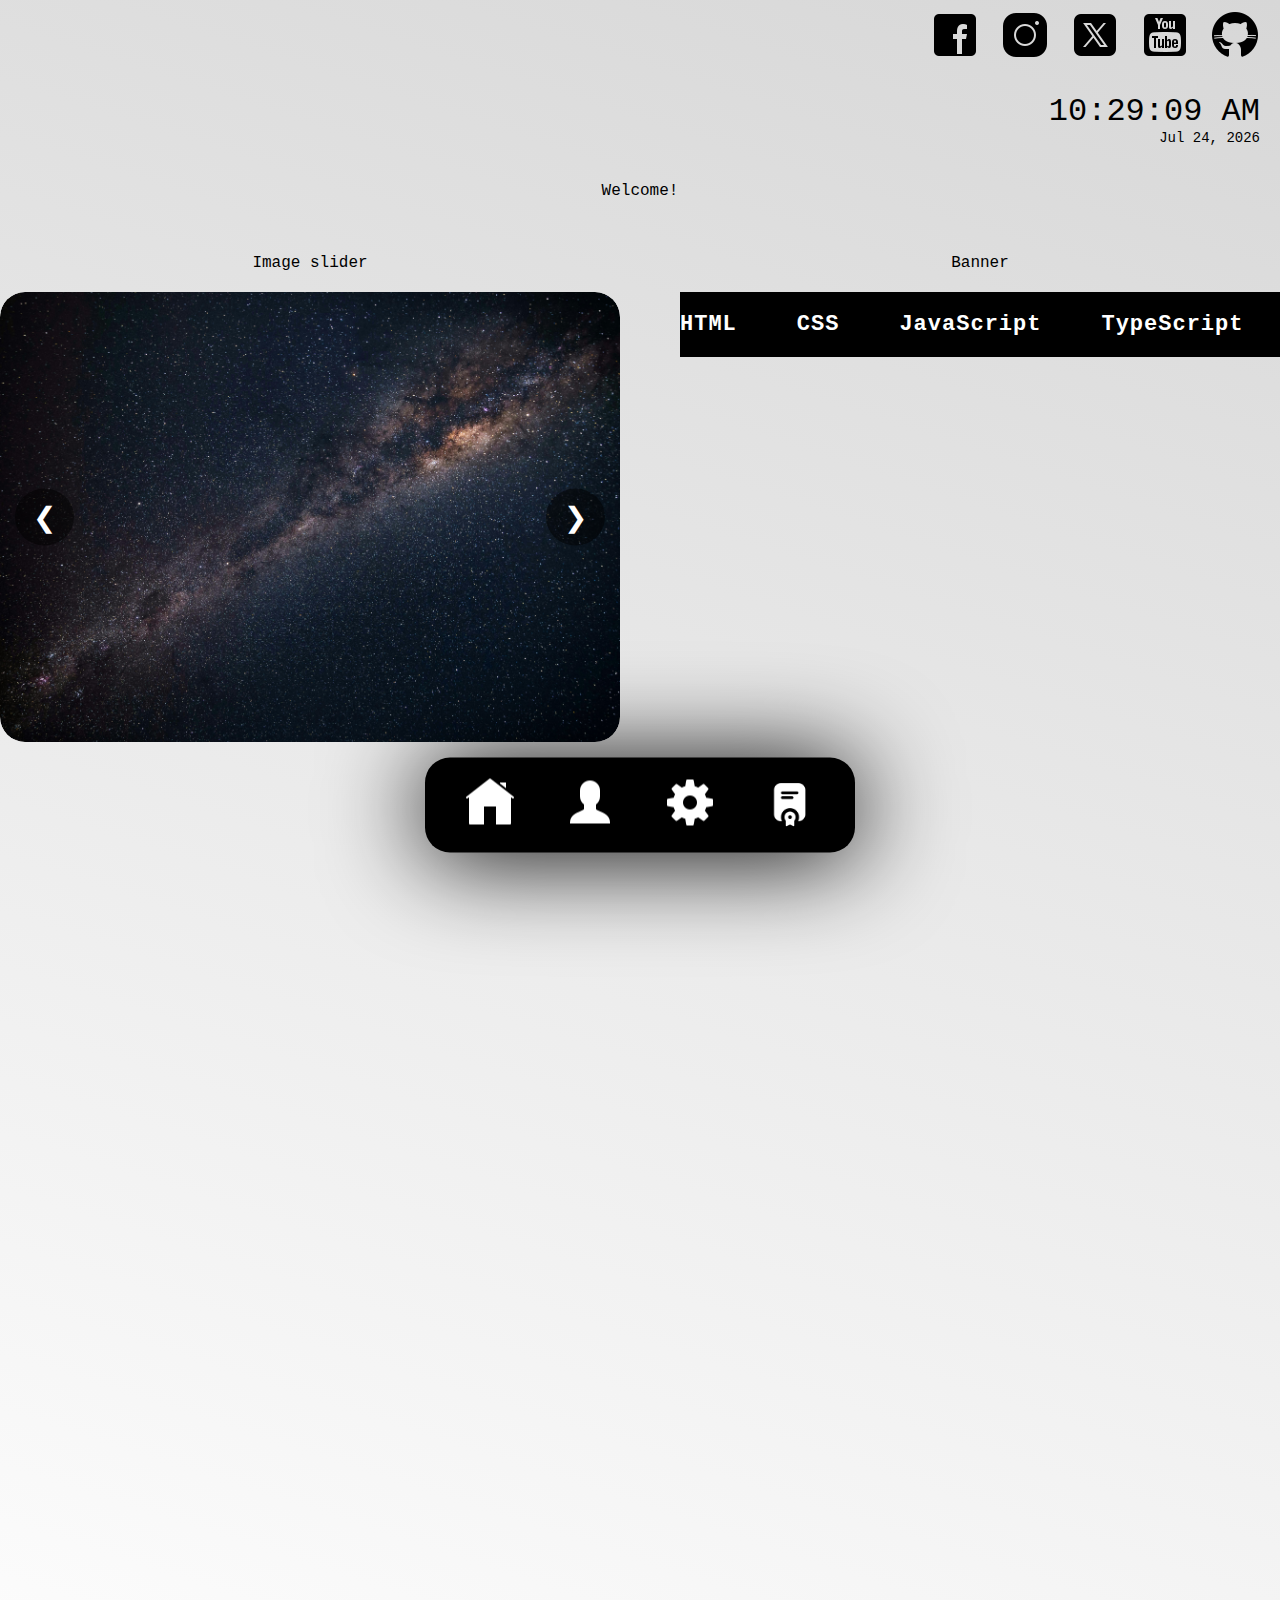
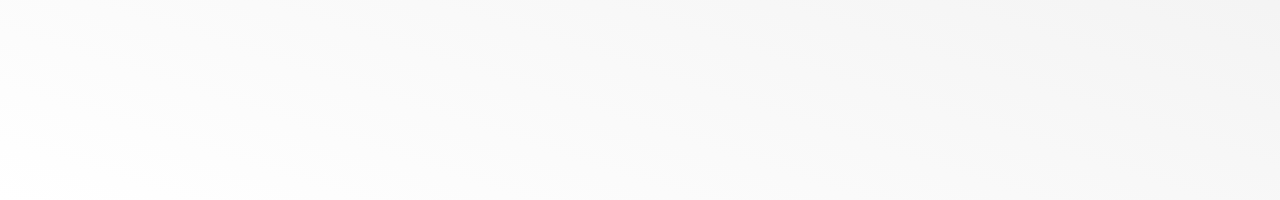
<file: index.html>
<!DOCTYPE html>
<html lang="en">
<head>
    <meta charset="UTF-8">
    <title>Portfolio</title>
    <link rel="stylesheet" href="./style.css">
    <script defer src="script.js"></script>
    <script defer src="clock.js"></script>
</head>
<body>
<div id="parent">
    <div id="socials"></div>
    <div id="logo"></div>
    <div id="home"></div>

    <div class="clock">
        <div class="time">
            <span class="hour">00</span>:<span class="minute">00</span>:<span class="second">00</span>
            <span class="period"></span>
        </div>
        <div class="date">
            <span class="month">Jan</span> <span class="today">10</span>, <span class="year">2025</span>
        </div>
    </div>

    <br>
    <br>

    <div id="welcome"></div>

    <br>
    <br>

    <div id="components">
        <div id="customComponents"></div>

        <div id="col1">
            <!-- Image Slider Column -->
            <div id="slider-column">
                <br>
                <div class="slider-title">Image slider</div>
                <div id="slider">
                    <img id="slide" src="assets/galaxy.jpeg" alt="Galaxy">
                    <button class="arrow left">❮</button>
                    <button class="arrow right">❯</button>
                </div>
            </div>

            <!-- Banner Column -->
            <div id="banner-column">
                <br>
                <div class="banner-title">Banner</div>
                <div class="tech-banner">
                    <div class="tech-track">
                        <span>HTML</span>
                        <span>CSS</span>
                        <span>JavaScript</span>
                        <span>TypeScript</span>
                        <span>Python</span>
                        <span>Java</span>
                        <span>C++</span>
                        <span>C#</span>
                        <span>Go</span>
                        <span>Rust</span>

                        <!-- Duplicate for seamless loop -->
                        <span>HTML</span>
                        <span>CSS</span>
                        <span>JavaScript</span>
                        <span>TypeScript</span>
                        <span>Python</span>
                        <span>Java</span>
                        <span>C++</span>
                        <span>C#</span>
                        <span>Go</span>
                        <span>Rust</span>
                    </div>
                </div>
            </div>
        </div>
    </div>
</div>

<nav id="nav"></nav>
</body>
</html>
</file>
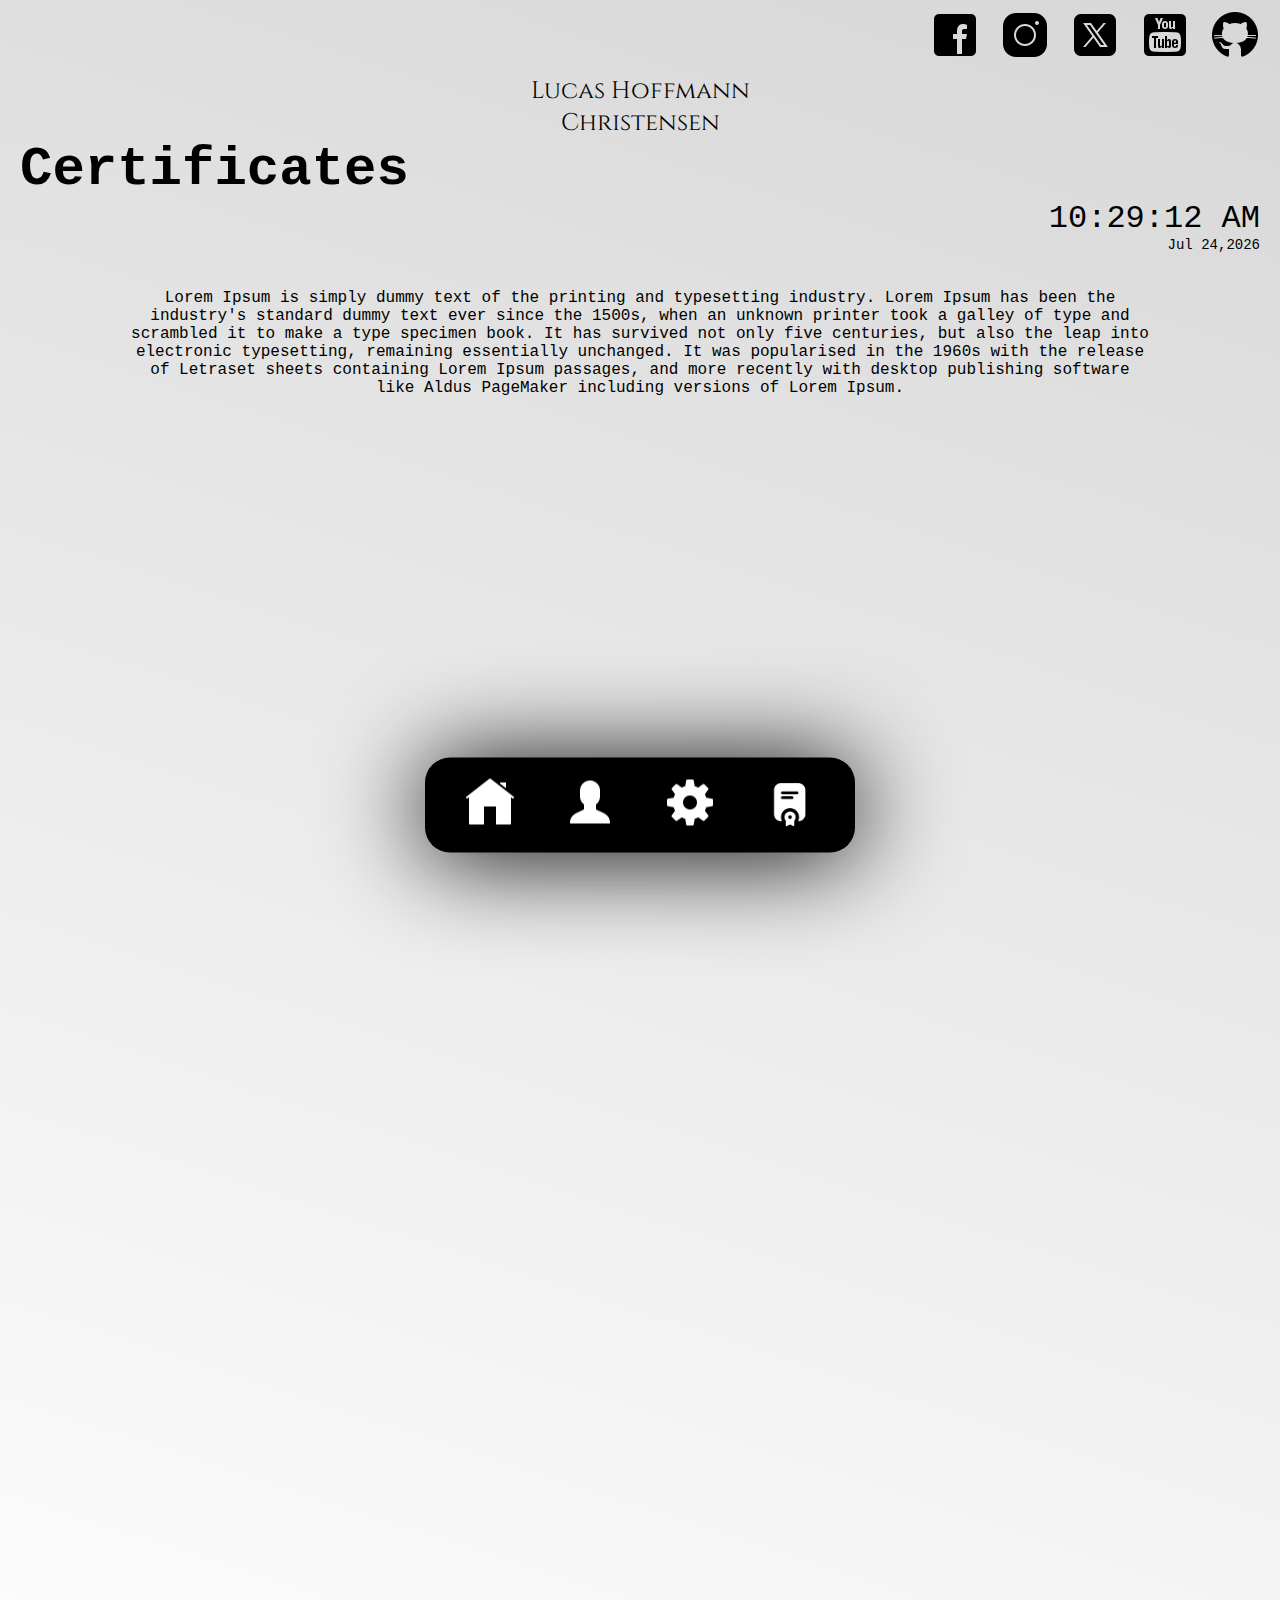
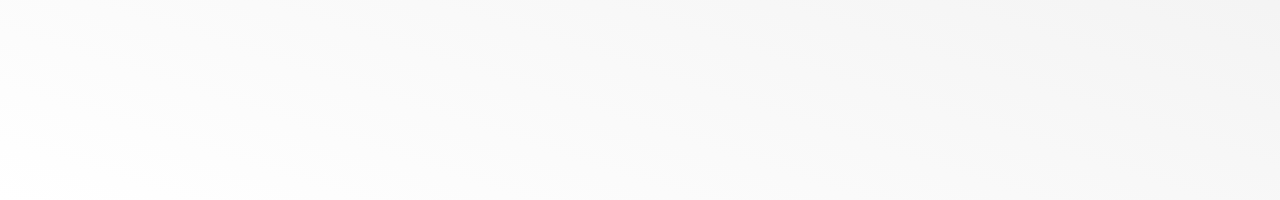
<file: certificates.html>
<!DOCTYPE html>
<html lang="en">
<head>
    <meta charset="UTF-8">
    <title>Portfolio</title>
    <link rel="stylesheet" href="./style.css">
    <script defer src="certificateScript.js"></script>
    <script defer src="clock.js"></script>
</head>
<body>
<div id="parent">
    <div id="socials"></div>
    <div id="logo"></div>
    <div id="certificate"></div>
    <div class="clock">
        <div class="time">
            <span class="hour">00</span>:<span class="minute">00</span>:<span class="second">00</span> <span
                class="period"></span>
        </div>
        <div class="date">
            <span class="month">Jan</span> <span class="today">10</span>,<span class="year">2025</span>
        </div>
    </div>
    <br>
    <br>
    <div id="welcome"></div>
    <nav id="nav"></nav>
</div>
</body>
</html>
</file>
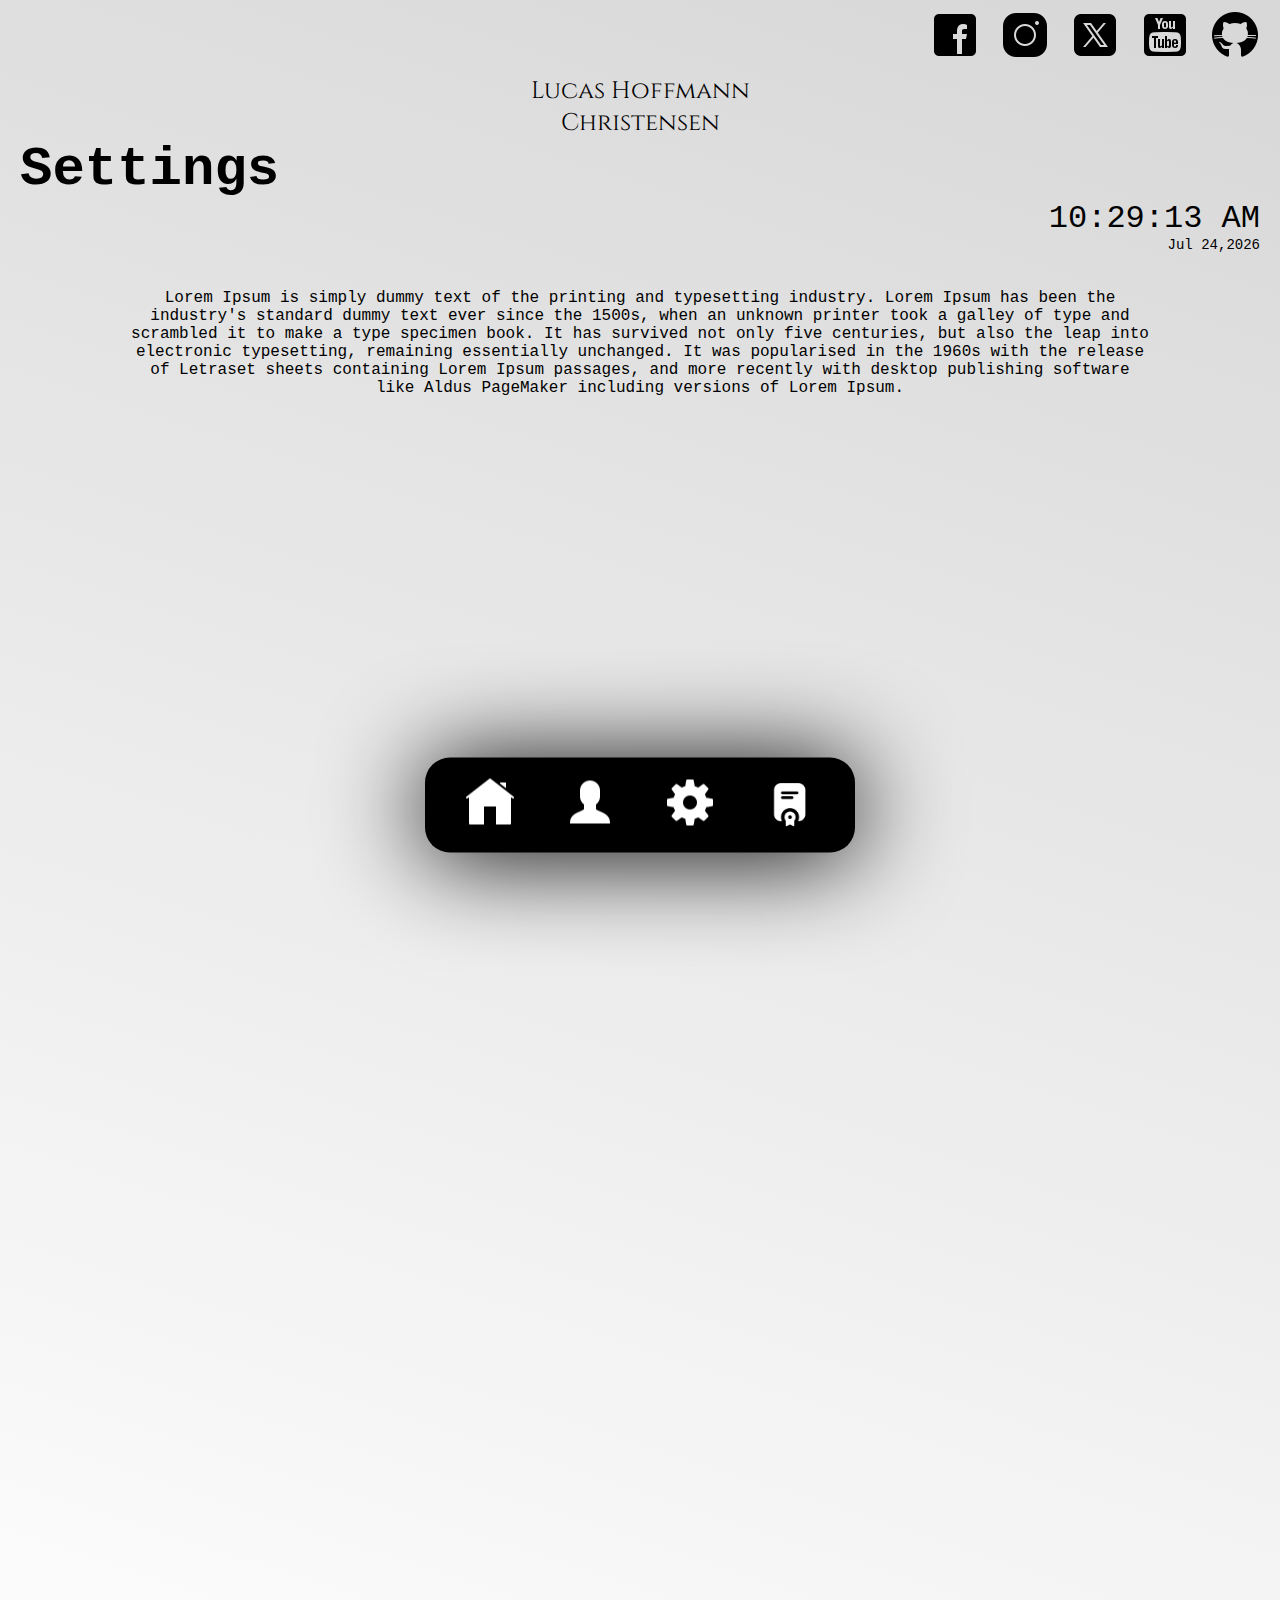
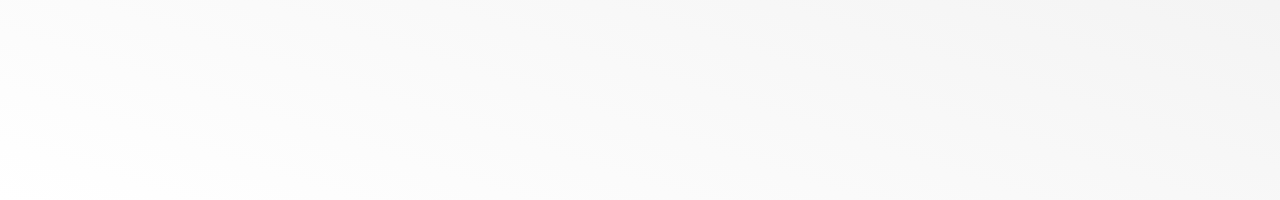
<file: settings.html>
<!DOCTYPE html>
<html lang="en">
<head>
    <meta charset="UTF-8">
    <title>Portfolio</title>
    <link rel="stylesheet" href="./style.css">
    <script defer src="settingsScript.js"></script>
    <script defer src="clock.js"></script>
</head>
<body>
<div id="parent">
    <div id="socials"></div>
    <div id="logo"></div>
    <div id="settings"></div>
    <div class="clock">
        <div class="time">
            <span class="hour">00</span>:<span class="minute">00</span>:<span class="second">00</span> <span
                class="period"></span>
        </div>
        <div class="date">
            <span class="month">Jan</span> <span class="today">10</span>,<span class="year">2025</span>
        </div>
    </div>
    <br>
    <br>
    <div id="welcome"></div>
    <nav id="nav"></nav>
</div>
</body>
</html>
</file>
<file: style.css>
/* ---------------------- Fonts ---------------------- */
@font-face {
    font-family: 'Roboto';
    src: url("./fonts/Roboto-VariableFont_wdth,wght.ttf") format("truetype");
}

@font-face {
    font-family: 'Cinzel';
    src: url("./fonts/Cinzel-VariableFont_wght.ttf") format("truetype");
}

/* ---------------------- Body ---------------------- */
body {
    background: linear-gradient(18deg, #fff 0%, #d7d7d7 100%);
    font-family: "Courier New", Courier, monospace;
    margin: 0;
    padding: 0;
    height: 200vh;
}


/* ---------------------- Socials ---------------------- */
#socials {
    display: flex;
    justify-content: flex-end;
    align-items: center;
    gap: 20px;
    padding: 10px 20px;
}

#socials a {
    transition: transform 1s ease;
}

#socials a:hover {
    opacity: 0.8;
    transform: scale(1.05) translateY(-25%) rotate(17deg);
}

/* ---------------------- Navigation ---------------------- */
#nav {
    background-color: black;
    border-radius: 25px;
    display: flex;
    justify-content: center;
    align-items: center;
    gap: 50px;
    position: fixed;
    padding: 20px 40px;
    bottom: 0px;
    left: 50%;
    transform: translate(-50%, -50%);
    box-shadow: 0 4px 100px rgba(0, 0, 0, 1);
}

#nav img {
    height: 50px;
    width: 50px;
}

#nav img:hover {
    opacity: 0.8;
    cursor: pointer;
    transform: scale(1.05);
}

/* ---------------------- Titles ---------------------- */
#home, #about, #settings, #certificate {
    font-weight: bold;
    font-size: 54px;
    margin-left: 20px;
    transition: transform 0.3s;
    display: inline-block;
}

#home:hover, #about:hover, #settings:hover, #certificate:hover {
    animation: bounce 0.6s ease;
    opacity: 0.8;
    cursor: pointer;
}

@keyframes bounce {
    0% {
        transform: translateY(0);
    }
    30% {
        transform: translateY(-20px);
    }
    50% {
        transform: translateY(0);
    }
    70% {
        transform: translateY(-10px);
    }
    100% {
        transform: translateY(0);
    }
}

/* ---------------------- Logo ---------------------- */
#logo {
    display: flex;
    justify-content: center;
    align-items: center;
    text-align: center;
    font-family: Cinzel;
    font-size: 24px;
}

/* ---------------------- Clock ---------------------- */
.clock {
    font-size: 32px;
    text-align: end;
    margin-right: 20px;
}

.date {
    font-size: 14px;
}

/* ---------------------- Welcome ---------------------- */
#welcome {
    text-align: center;
    width: 80vw;
    margin: 0 auto;
}

/* ---------------------- Custom Components ---------------------- */
#components {
    display: flex;
    flex-direction: column;
    justify-content: center;
    align-items: center;
}

#customComponents {
    font-family: Cinzel;
    font-size: 24px;
    margin-left: 20px;
    transition: transform 0.3s;
    display: inline-block;
}

#customComponents:hover {
    opacity: 0.8;
    cursor: pointer;
}

#customComponents a {
    text-decoration: none;
    color: black;
}

/* ---------------------- Columns ---------------------- */
#col1 {
    display: flex;
    flex-direction: row;
    align-items: flex-start;
    justify-content: center;
    gap: 60px;
    width: 100%;
}

/* ---------------------- Slider Column ---------------------- */
#slider-column {
    display: flex;
    flex-direction: column;
    align-items: center; /* center title horizontally */
}

.slider-title {
    font-size: 16px;
    margin-bottom: 20px;
    text-align: center;
}

/* ---------------------- Banner Column ---------------------- */
#banner-column {
    display: flex;
    flex-direction: column;
    justify-content: center; /* center banner vertically */
    align-items: center; /* center title horizontally */
    flex: 1;
    max-width: 600px;
}

.banner-title {
    font-size: 16px;
    margin-bottom: 20px;
    text-align: center;
}

/* ---------------------- Image Slider ---------------------- */
#slider {
    position: relative;
    width: 100%;
    max-width: 700px;
    height: 50vh;
    overflow: hidden;
    border-radius: 25px;
}

#slider img {
    width: 100%;
    height: 100%;
    object-fit: cover;
    border-radius: 25px;
    transition: opacity 0.4s ease-in-out;
}

.arrow {
    position: absolute;
    top: 50%;
    transform: translateY(-50%);
    background: rgba(0, 0, 0, 0.5);
    color: white;
    border: none;
    font-size: 28px;
    padding: 12px 18px;
    cursor: pointer;
    border-radius: 50%;
    transition: 0.3s;
}

.arrow:hover {
    background: white;
    color: black;
}

.left {
    left: 15px;
}

.right {
    right: 15px;
}

/* ---------------------- Tech Banner ---------------------- */
.tech-banner {
    width: 100%;
    overflow: hidden;
    background: black;
    padding: 20px 0;
    display: flex;
    align-items: center; /* vertical center inside column */
}

.tech-track {
    display: flex;
    gap: 60px;
    width: max-content;
    animation: scroll 25s linear infinite;
}

.tech-track span {
    font-size: 22px;
    font-weight: bold;
    color: white;
    white-space: nowrap;
    letter-spacing: 1px;
}

.tech-banner:hover .tech-track {
    animation-play-state: paused;
}

@keyframes scroll {
    from {
        transform: translateX(0);
    }
    to {
        transform: translateX(-50%);
    }
}

/* ---------------------- Responsive ---------------------- */
@media (max-width: 900px) {
    #col1 {
        flex-direction: column;
        align-items: center;
    }

    #slider-column, #banner-column {
        max-width: 100%;
    }

    .tech-track {
        gap: 30px;
    }
}
</file>
